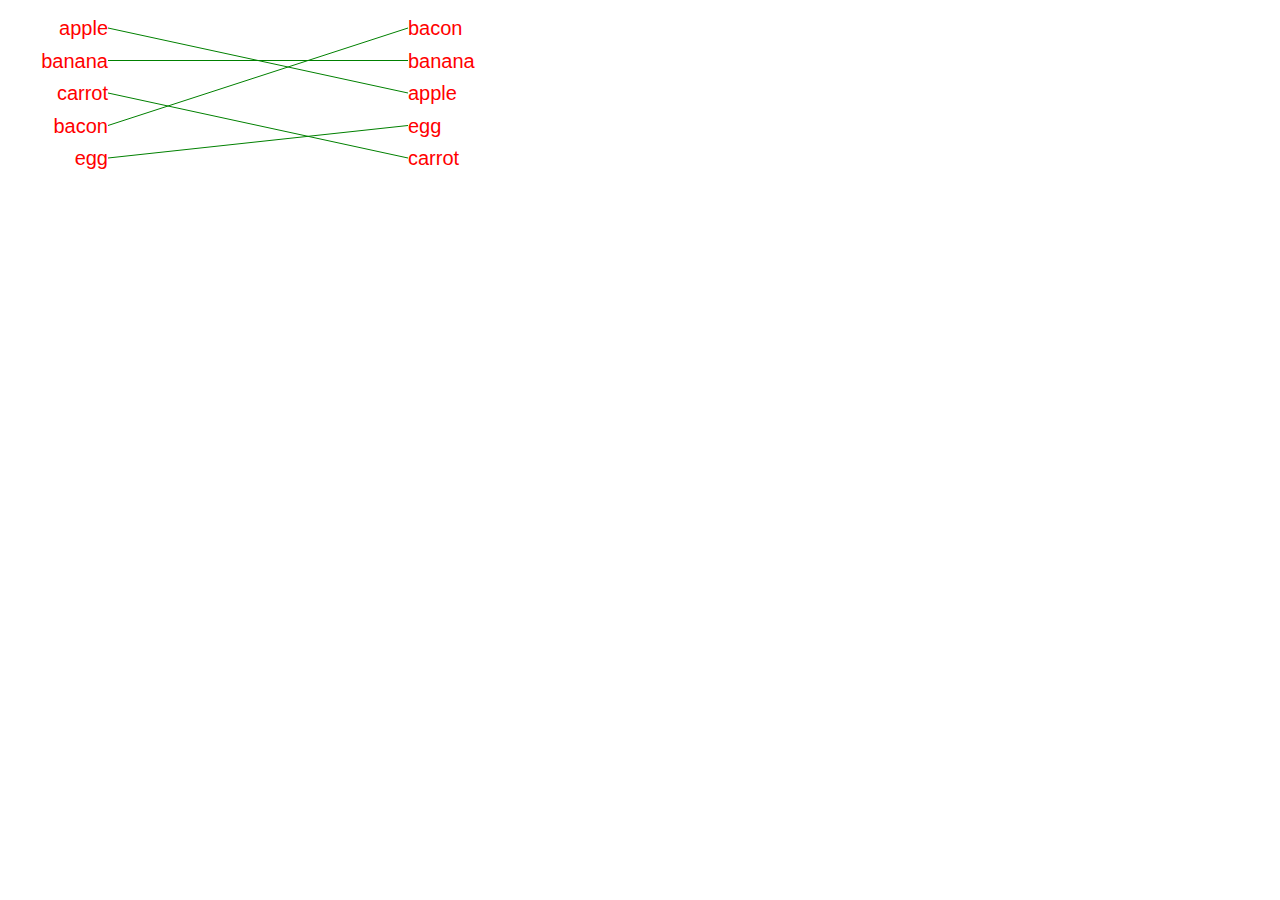
<file: jstest.html>
<!DOCTYPE html>
<html>
<head>
    <meta http-equiv="content-type" content="text/html; charset=UTF-8">
    <title></title>
   <script src="http://ajax.googleapis.com/ajax/libs/jquery/1.10.2/jquery.min.js"></script>
<script type="text/javascript" src="../js/d3/d3.min.js"></script>
    <style type='text/css'>
        line.slope-line{
            stroke:green
        }
        text.slope-label{
            fill:red;
            font: 20px Arial;
        }
    </style>
</head>
<body>
<script type="text/javascript">
d3.custom = {};
d3.custom.slopegraph = function() {

    var opts = {
        width: 400,
        height: 200,
        margin: {top: 20, right: 50, bottom: 50, left: 50},
        labelLength: 50
    };

    function exports(selection) {
        selection.each(function (dataset) {
            var chartHeight = opts.height - opts.margin.top - opts.margin.bottom;
            var chartWidth = opts.width - opts.margin.right - opts.margin.left;

            //select body
            var parent = d3.select(this);

            //create svg cancas, assign a class, height, and width
            var svg = parent.selectAll("svg.chart-root").data([0]);
            svg.enter().append("svg").attr("class", "chart-root")
                    .append('g').attr('class', 'chart-group');
            svg.attr({width: opts.width, height: opts.height});
            svg.exit().remove();

            //create inner svg for the chart 
            var chartSvg = svg.select('.chart-group');

            //take two arrays (before and after) and link them as a series of before/after pair arrays
            var data = d3.transpose(dataset.data);

            //define the scale 
            var scale = d3.scale.linear().domain(d3.extent(d3.merge(data))).range([0, chartHeight]);

            //create slope lines
            var lines = chartSvg.selectAll('line.slope-line')
                .data(data);
            lines.enter().append("line")

            //define location for each line. y1/y2 defines before/after slope
            lines.attr({
                    class: 'slope-line',
                    x1: opts.margin.left + opts.labelLength,
                    x2: opts.width - opts.margin.right - opts.labelLength,
                    y1: function(d) { return opts.margin.top + scale(d[0]); },
                    y2: function(d) { return opts.margin.top + scale(d[1]); }});
            lines.exit().remove();

            //add labels 
            var leftLabels = chartSvg.selectAll('text.left_labels')
                .data(data);
            leftLabels.enter().append('text');
            leftLabels.attr({
                    class: 'left_labels slope-label',
                    x: opts.margin.left + opts.labelLength,
                    y: function(d,i) { return opts.margin.top + scale(d[0]); },
                    dy: '.35em',
                    'text-anchor': 'end'})
                .text(function(d,i) { return dataset.label[0][i] });
            leftLabels.exit().remove();

            //add labels
            var rightLabels = chartSvg.selectAll('text.right_labels')
                .data(data);
            rightLabels.enter().append('text');
            rightLabels.attr({
                    class: 'right_labels slope-label',
                    x: opts.width - opts.margin.right - opts.labelLength,
                    y: function(d,i) { return opts.margin.top + scale(d[1]); },
                    dy: '.35em'})
                .text(function(d,i) { return dataset.label[0][i] });
            rightLabels.exit().remove();
        });
    }

    //assign opts to exports
    exports.opts = opts;
    createAccessors(exports);

    return exports;
}


createAccessors = function(visExport) {
    for (var n in visExport.opts) {
        if (!visExport.opts.hasOwnProperty(n)) continue;
        visExport[n] = (function(n) {
            return function(v) {
                return arguments.length ? (visExport.opts[n] = v, this) : visExport.opts[n];
            }
        })(n);
    }
};
</script>
<script type='text/javascript'>

var data = {
    "data":[[1, 2, 3, 4, 5], [3, 2, 5, 1, 4]],
    "label":[['apple', 'banana', 'carrot', 'bacon', 'egg']]
};

var slopeGraph = d3.custom.slopegraph();
d3.select('body')
    .datum(data)
    .call(slopeGraph);

slopeGraph.width(500);
d3.select('body')
    .call(slopeGraph);

    </script>
</body>



</html>
</file>
